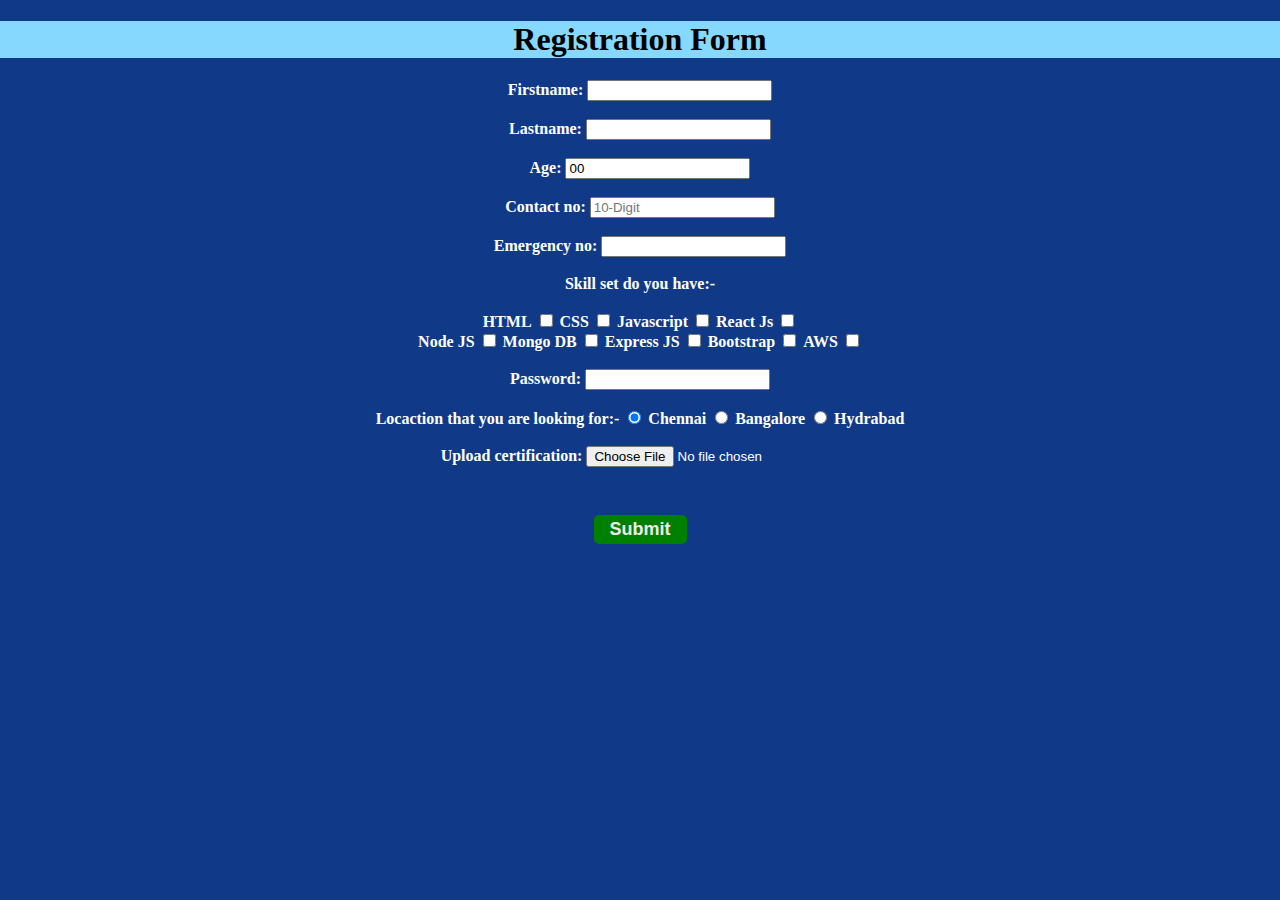
<file: Form-creation/index.html>
<!DOCTYPE html>
<html lang="en">

<head>
    <meta charset="UTF-8">
    <meta name="viewport" content="width=device-width, initial-scale=1.0">
    <title>HTML-CSS</title>
    <link rel="stylesheet" href="./style.css">
    <link rel="shortcut icon" href="./Images/html-css-icon.png" type="image/x-icon">
</head>

<body>
    <h1 class="Header-update">Registration Form</h1>
    <!--  1. Registration Form-->
    <!-- NOTE:-
              1. The name attribute is essential for 
               grouping related inputs, such as radio buttons  

              2. action attribute defines the action to be performed when the form is submitted.


    -->




    <form action="">
        <label for="fname">Firstname:</label>
        <input type="text" id="fname" name="fname" maxlength="20" required><br><br>
        <label for="lname">Lastname:</label>
        <input type="text" id="lname" name="lname" maxlength="20"><br><br>
        <label for="age">Age:</label>
        <input type="Number" id="age" name="age" value="00" ><br><br>
        <label for="ph-no">Contact no:</label>
        <input type="text" id="ph-no" placeholder="10-Digit "><br><br>
        <label for="EG-no">Emergency no:</label>
        <input type="text" id="EG-no"><br><br>
        <label for="">Skill set do you have:- </label><br><br>
        <label for="HTML">HTML</label>
        <input type="checkbox" id="HTML">
        <label for="css">CSS</label>
        <input type="checkbox" id="css">
        <label for="js">Javascript</label>
        <input type="checkbox" id="js">
        <label for="R-js">React Js</label>
        <input type="checkbox" id="R-js"><br>
        <label for="N-js">Node JS</label>
        <input type="checkbox" id="N-js">
        <label for="DB">Mongo DB</label>
        <input type="checkbox" id="DB">
        <label for="E-js">Express JS</label>
        <input type="checkbox" id="E-js">
        <label for="boot">Bootstrap</label>
        <input type="checkbox" id="boot">
        <label for="aws">AWS</label>
        <input type="checkbox" id="aws"><br><br>
        <label for="psword">Password:</label>
        <input type="password" id="psword" required><br><br>
        <label for="choosy">Locaction that you are looking for:-</label>
        <input type="radio" id="chennai" name="loaction" checked>
        <label for="chennai">Chennai</label>
        <input type="radio" id="bangalore" name="loaction" >
        <label for="bangalore">Bangalore</label>
        <input type="radio" id="hydrabad" name="loaction">
        <label for="hydrabad">Hydrabad</label><br><br>
        <label for="file">Upload certification: </label>
        <input type="file" id="file">
        
        <br><br>



        <input type="button" value="Submit" id="btn">



    </form>




</body>

</html>
</file>
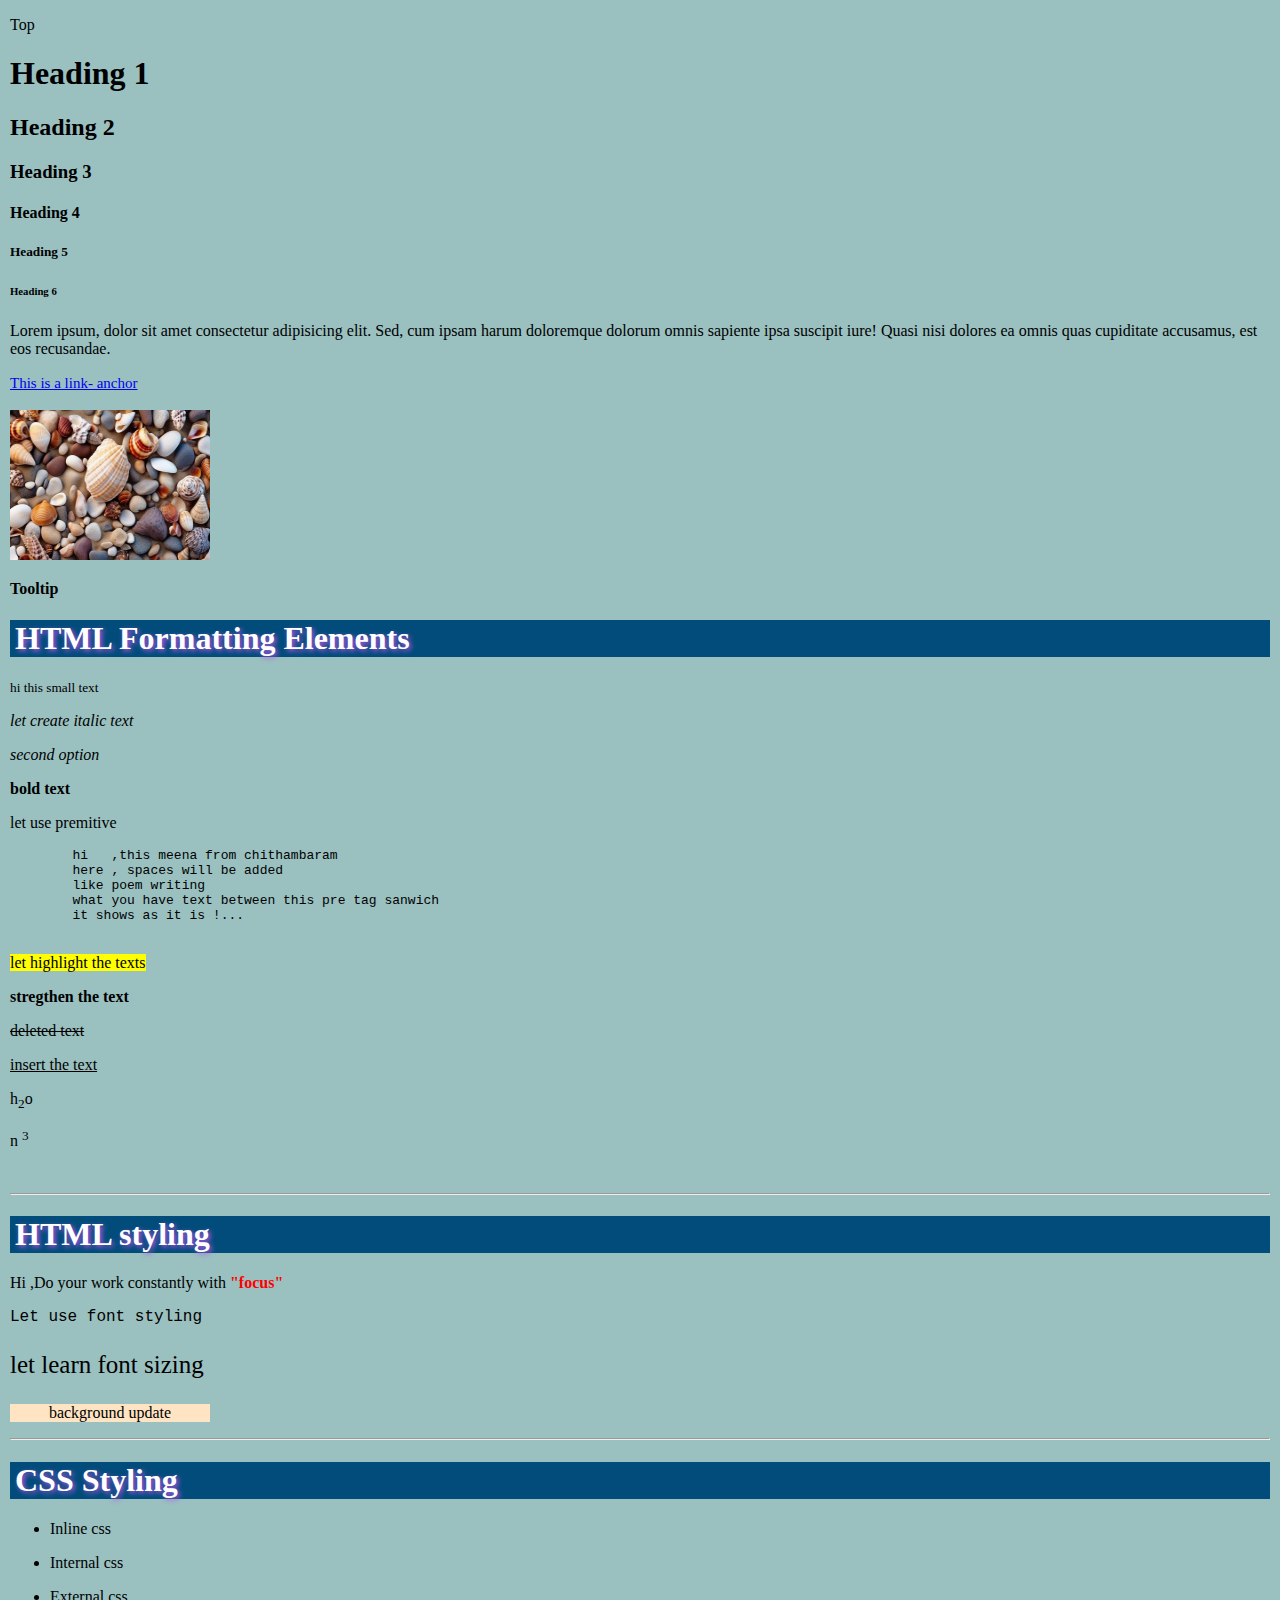
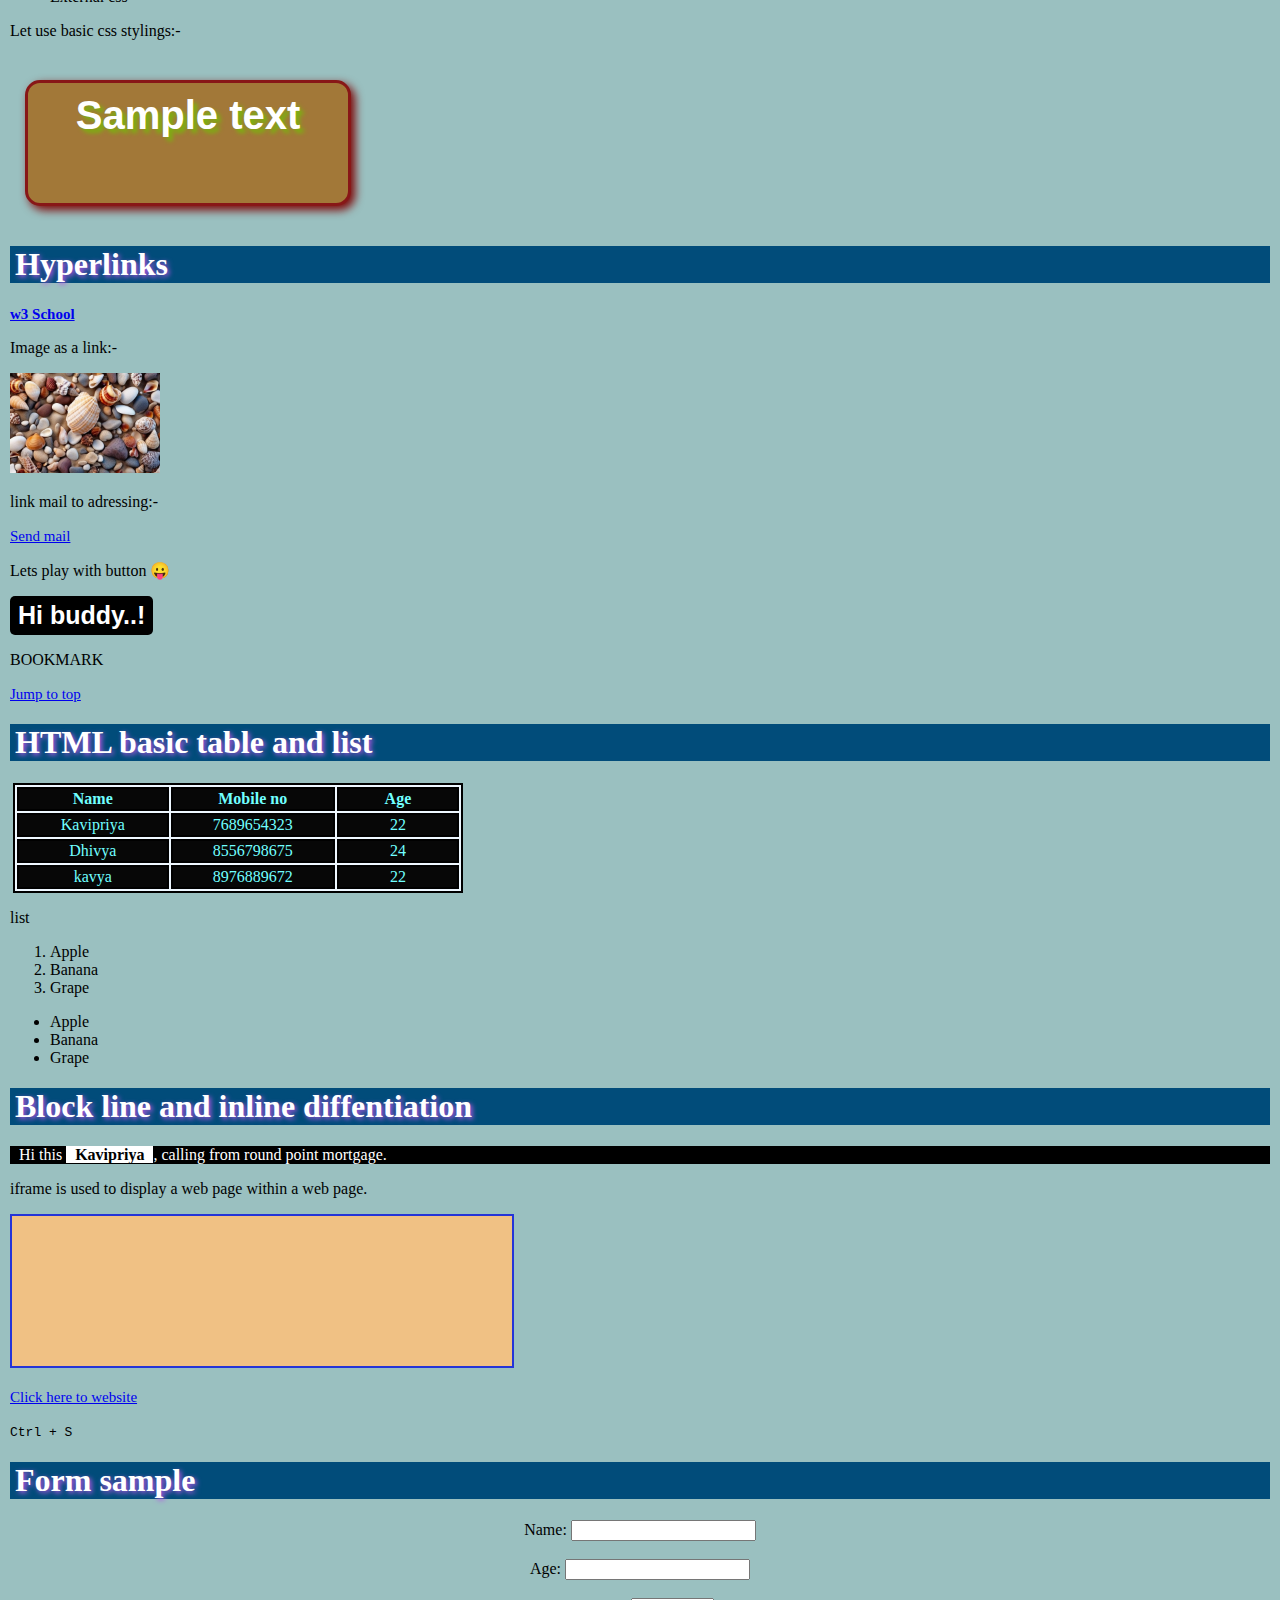
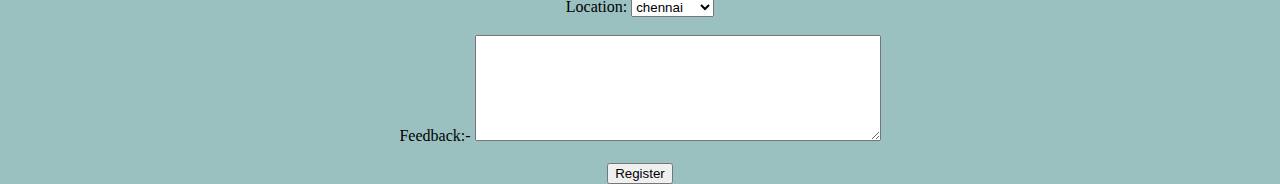
<file: html-css-june/index.html>
<!DOCTYPE html>
<html lang="en">

<head>
    <meta charset="UTF-8">
    <meta name="viewport" content="width=device-width, initial-scale=1.0">
    <title>html/css tutorial</title>
    <link rel="stylesheet" href="./style.css">
    <link rel="shortcut icon" href="./Image/rockshell.avif" type="image/x-icon">
    <style>
        body {
            background-color: rgb(154, 192, 192);
        }
        form{
            text-align: center;
        }
    </style>
</head>

<body>

    <p id="top">Top</p>
    <h1>Heading 1</h1>
    <h2>Heading 2</h2>
    <h3>Heading 3</h3>
    <h4>Heading 4</h4>
    <h5>Heading 5</h5>
    <h6>Heading 6</h6>
    <p>Lorem ipsum, dolor sit amet consectetur adipisicing elit. Sed, cum ipsam harum doloremque dolorum omnis sapiente
        ipsa suscipit iure! Quasi nisi dolores ea omnis quas cupiditate accusamus, est eos recusandae.</p>
    <a href="https://www.w3schools.com">This is a link- anchor </a>
    <br><br>
    <img src="./Image/rockshell.avif" alt="rockshell" width="200" height="150">
    <p title="used as tooltip"><b>Tooltip</b></p>

    <h1 class="head">HTML Formatting Elements</h1>
    <p><small>hi this small text</small></p>
    <p><em>let create italic text</em></p>
    <p><i>second option</i></p>
    <p><b>bold text</b></p>
    <p>let use premitive</p>
    <pre>
        hi   ,this meena from chithambaram
        here , spaces will be added
        like poem writing
        what you have text between this pre tag sanwich
        it shows as it is !...
    </pre>
    <p><mark>let highlight the texts</mark></p>
    <p><strong>stregthen the text</strong></p>
    <p><del>deleted text</del></p>
    <p><ins>insert the text</ins></p>
    <p>h<sub>2</sub>o</p>
    <p>n <sup>3</sup></p>

    <br>
    <hr>
    <h1 class="head">HTML styling</h1>
    <p>Hi ,Do your work constantly with <b style="color: red;">"focus"</b></p>
    <p style="font-family: 'Courier New'">Let use font styling</p>
    <p style="font-size: 25px;">let learn font sizing</p>
    <p style="background-color: bisque;width: 200px;text-align: center;">background update</p>
    <!-- Comments -->

    <hr>
    <h1 class="head">CSS Styling</h1>
    <ul>
        <li>
            <p>Inline css</p>
        </li>
        <li>
            <p>Internal css</p>
        </li>
        <li>
            <p>External css</p>
        </li>
    </ul>

    <p>Let use basic css stylings:-</p>

    <p id="sanpleForCssStyling">
        <span>Sample text </span>
    </p>
    <h1 class="head">Hyperlinks</h1>
    <b><a href="https://www.w3schools.com/html/html_links.asp" target="_blank">w3 School</a></b>

    <p>Image as a link:-</p>
    <a href="https://www.w3schools.com/html/html_links.asp">
        <img src="./Image/rockshell.avif" alt="click here" width="150px" title="click the image to navigate the page">
    </a>

    <p>link mail to adressing:-</p>

    <a href="mailto:kavipriya3191@gmail.com">Send mail</a>
    <p>Lets play with button 😛</p>

    <button id="btn">
        Hi buddy..!
    </button>

    <p>BOOKMARK</p>
    <a href="#top">Jump to top</a>

     <h1 class="head">HTML basic table and list</h1>

    <table id="table">
        <tr>
            <th>Name</th>
            <th>Mobile no</th>
            <th>Age</th>
        </tr>
        <tr>
            <td>Kavipriya</td>
            <td>7689654323</td>
            <td>22</td>
        </tr>
        <tr>
            <td>Dhivya</td>
            <td>8556798675</td>
            <td>24</td>
        </tr>
        <tr>
            <td>kavya</td>
            <td>8976889672</td>
            <td>22</td>
        </tr>
    </table>

    <p>list</p>
    <ol>
        <li>Apple</li>
        <li>Banana</li>
        <li>Grape</li>
    </ol>
    <ul>
        <li>Apple</li>
        <li>Banana</li>
        <li>Grape</li>
    </ul>
    <h1 class="head">Block line and inline diffentiation</h1>
    
    <div id="div-tag">Hi this <span id="span-tag">Kavipriya</span>, calling from round point mortgage.</div>


    <p> iframe is used to display a web page within a web page.</p>

    <iframe src="" frameborder="0"
      style="border: 2px solid rgb(37, 52, 216); 
      background-color: rgb(240, 193, 132);" width="500px"
      name="iframe_target" title="Iframe Example">
      
        
    </iframe>
    <p><a href="http://127.0.0.1:5500/index.html" target="iframe_target">Click here to website</a></p>



    <!-- <meta name="viewport" content="width=device-width, initial-scale=1.0"> -->

    <p><kbd>Ctrl + S</kbd></p>
    <h1 class="head">Form sample</h1>
    <form action="" >
        <label for="name">Name:</label>
        <input type="text" id="name" ><br><br>
        <label for="age">Age:</label>
        <input type="Number" id="age"><br><br>
        <label for="local">Location:</label>
        <select id="local">
            <option value="1">chennai</option>
            <option value="2">Bangalore</option>
            <option value="3">Hydrabed</option>
        </select><br><br>
        <label for="decribe">Feedback:-</label>
        <textarea name="" id="decribe" style="width: 400px; height: 100px;"></textarea><br><br>
        
        <button>Register</button>
    </form>






</body>

</html>
</file>
<file: Form-creation/style.css>
body{
    padding: 0px;
    margin: 0px;
    box-sizing: border-box;
    color: white;
    background-color: rgb(16, 58, 136);
}
.Header-update{
    background-color: rgb(134, 216, 255);
    color:black;
    text-align: center;
}
form{
    text-align: center;
}
form label{
    font-weight: bold;
}
#btn{
    color:rgb(238, 235, 235);
    padding: 4px 16px;
    margin-top: 30px;
    background-color: green;
    border: none;
    border-radius: 5px;
    font-size: large;
    font-weight: bold;
}
#btn:hover{
    background-color: rgb(43, 162, 16);
    transition: 0.3s;
    font-size: larger;
}
</file>
<file: html-css-june/style.css>
body{
    margin: 0px 10px;
    padding: 0px;
    box-sizing: border-box;
}
.head{
    color: white;
    background-color: rgb(1, 76, 122);
    text-shadow:2px 2px 5px rgb(181, 87, 229);
    padding-left: 5px;
}
#sanpleForCssStyling{
    background-color: rgb(162, 120, 56);
    width: 300px;
    height: 100px;
    color: #ffffff;
    font-size: 40px;
    font-weight: bold;
    border-radius: 15px;
    text-align: center;
    padding: 10px;
    font-family:Arial, Helvetica, sans-serif;
    margin-left: 15px;
    border: 3px solid rgb(136, 23, 23);
    box-shadow: 4px 4px 10px rgb(126, 3, 3);
}
#sanpleForCssStyling span{
    margin: 0px auto;
    text-shadow: 4px 4px 4px rgb(123, 178, 15);
}
a{
    font-size: 15px;
}
#btn{
    font-size: 25px;
    color: #ffffff;
    background-color: black;
    border: none;
    padding: 5px 8px;
    border-radius: 5px;
    font-weight: bold;
}
#btn:hover{
    background-color: red;
}
#btn:active{
    background-color: green;
}
#table,th,td{
    border: 2px solid black;
    text-align: center;
    width: 450px;
    margin: 8px 3px;
}
#table{
    background-color: rgb(238, 247, 255);
}
th,td{
    background-color: rgb(7, 7, 7);
    color: rgb(113, 255, 255);
}
#div-tag{
    background-color: black;
    color: white;
    padding: 0px 9px;
    margin-bottom: 5px;
    
}
#span-tag{
    background-color: white;
    color: black;
    padding: 0px 9px;
    font-weight: bold;
}
</file>
